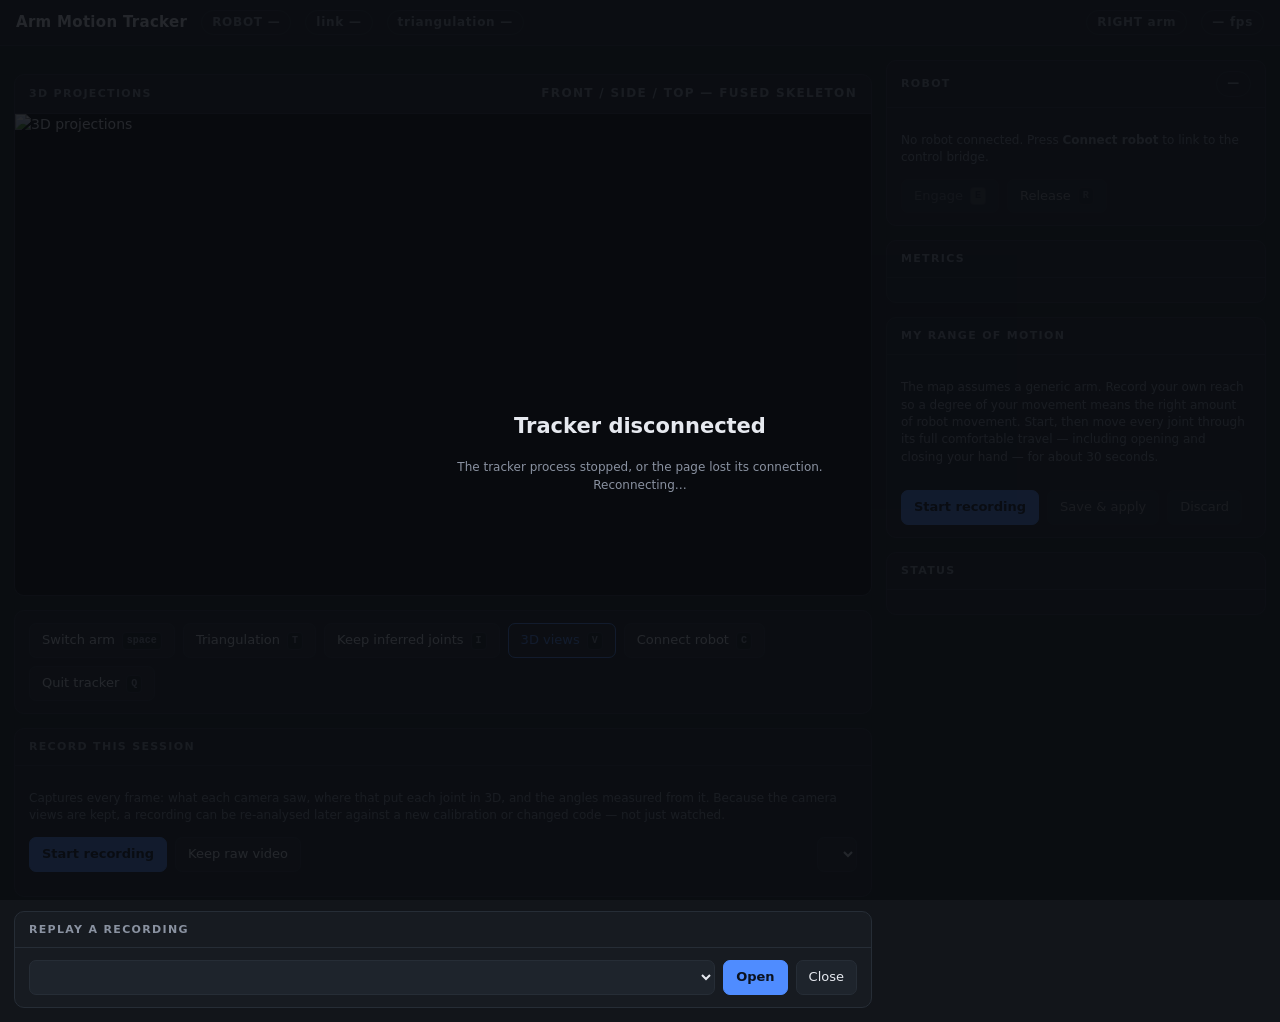
<file: arm_motion_tracker/web/index.html>
<!doctype html>
<meta charset="utf-8">
<meta name="viewport" content="width=device-width, initial-scale=1">
<title>Arm Motion Tracker</title>
<!--
  Front end for tracker.py --web. Served by webui.py; no build step and no
  dependencies, so it can be edited and reloaded straight from disk.

  The video and the 3D projections are MJPEG <img> tags, still rendered by
  OpenCV. Everything else here is DOM driven by the /ws state feed, which is
  the point of the port: the alignment readout you stand and read while
  holding a pose is now text that reflows and a bar you can see across a
  room, rather than 0.4-scale cv2.putText.

  The single-key shortcuts from the OpenCV window all still work, so the
  habit carries over; every one of them also has a button.
-->
<style>
  :root {
    --bg: #12151a; --panel: #171b21; --border: #262d36;
    --text: #e6e9ef; --muted: #8a92a1;
    --accent: #4f8cff; --ok: #33c481; --warn: #ff9e4a; --ghost: #ffd200;
  }
  * { box-sizing: border-box; }
  body {
    margin: 0; background: var(--bg); color: var(--text);
    font: 14px/1.45 ui-sans-serif, system-ui, -apple-system, "Segoe UI", sans-serif;
  }
  header {
    display: flex; align-items: center; gap: 14px; flex-wrap: wrap;
    padding: 10px 16px; border-bottom: 1px solid var(--border); background: var(--panel);
    position: sticky; top: 0; z-index: 5;
  }
  h1 { font-size: 15px; margin: 0; font-weight: 600; letter-spacing: .02em; }
  .spacer { flex: 1; }
  .chip {
    font-size: 12px; font-weight: 600; letter-spacing: .06em;
    padding: 3px 10px; border-radius: 999px; border: 1px solid var(--border);
    color: var(--muted); white-space: nowrap;
  }
  .chip.ok { color: var(--ok); border-color: color-mix(in srgb, var(--ok) 45%, transparent); }
  .chip.accent { color: var(--accent); border-color: color-mix(in srgb, var(--accent) 45%, transparent); }
  .chip.warn { color: var(--warn); border-color: color-mix(in srgb, var(--warn) 45%, transparent); }

  main { display: grid; grid-template-columns: minmax(0, 1fr) 380px; gap: 14px; padding: 14px; }
  @media (max-width: 1000px) { main { grid-template-columns: minmax(0, 1fr); } }

  .card { background: var(--panel); border: 1px solid var(--border); border-radius: 10px; overflow: hidden; }
  .card > h2 {
    font-size: 11px; letter-spacing: .12em; text-transform: uppercase; color: var(--muted);
    margin: 0; padding: 10px 14px; border-bottom: 1px solid var(--border);
    display: flex; justify-content: space-between; align-items: center; gap: 8px;
  }
  .card > .body { padding: 12px 14px; }
  .stack { display: flex; flex-direction: column; gap: 14px; }
  /* One pane per camera, side by side while they fit and stacked when they
     do not. A camera that has stopped delivering is then its own visibly
     dead pane, rather than half of a single composed picture. */
  .camgrid { display: grid; grid-template-columns: repeat(auto-fit, minmax(300px, 1fr)); gap: 14px; }
  img.feed { display: block; width: 100%; background: #000; aspect-ratio: 16 / 9; object-fit: contain; }
  .camhead { font-size: 11px; color: var(--muted); text-transform: none; letter-spacing: 0; }
  .camhead.bad { color: var(--warn); }

  button {
    font: inherit; font-size: 13px; color: var(--text); background: #1e242c;
    border: 1px solid var(--border); border-radius: 7px; padding: 7px 12px;
    cursor: pointer; display: inline-flex; align-items: center; gap: 7px;
  }
  button:hover { border-color: #3a4450; }
  button[aria-pressed="true"] { border-color: var(--accent); color: var(--accent); }
  button.primary { background: var(--accent); border-color: var(--accent); color: #0b1220; font-weight: 600; }
  button.primary[disabled] { background: #1e242c; border-color: var(--border); color: var(--muted); font-weight: 400; }
  button[disabled] { cursor: not-allowed; opacity: .55; }
  button kbd {
    font: 600 10px/1 ui-monospace, Menlo, Consolas, monospace; color: var(--muted);
    border: 1px solid var(--border); border-radius: 4px; padding: 3px 4px; background: #12161c;
  }
  button.primary kbd { color: #0b1220; border-color: rgba(0,0,0,.25); background: rgba(255,255,255,.25); }
  .row { display: flex; gap: 8px; flex-wrap: wrap; }

  /* Alignment: a deviation bar per joint, centred on zero with the engage
     tolerance shaded. Reading "which way do I move" off this is meant to
     work at arm's length, which the old text column did not. */
  table.align { width: 100%; border-collapse: collapse; }
  table.align td { padding: 4px 0; vertical-align: middle; }
  table.align td.name { color: var(--muted); white-space: nowrap; padding-right: 10px; font-size: 13px; }
  table.align td.val { text-align: right; padding-left: 10px; font: 600 13px ui-monospace, Menlo, Consolas, monospace; white-space: nowrap; }
  .bar { position: relative; height: 9px; border-radius: 5px; background: #0e1116; overflow: hidden; min-width: 90px; }
  .bar .tol { position: absolute; top: 0; bottom: 0; background: color-mix(in srgb, var(--ok) 16%, transparent); }
  .bar .mid { position: absolute; top: 0; bottom: 0; left: 50%; width: 1px; background: #39414c; }
  .bar .pip { position: absolute; top: 0; bottom: 0; width: 3px; border-radius: 2px; background: var(--warn); transition: left .08s linear; }
  .bar .pip.ok { background: var(--ok); }

  .metric { display: grid; grid-template-columns: 1fr auto; gap: 2px 10px; padding: 7px 0; border-top: 1px solid var(--border); }
  .metric:first-child { border-top: 0; }
  .metric .label { color: var(--muted); font-size: 13px; }
  .metric .value { font: 600 15px ui-monospace, Menlo, Consolas, monospace; text-align: right; }
  .metric .track { grid-column: 1 / -1; position: relative; height: 5px; border-radius: 3px; background: #0e1116; }
  .metric .track .fill { position: absolute; top: 0; bottom: 0; width: 3px; border-radius: 2px; background: var(--accent); transition: left .08s linear; }
  .metric.none .value, .metric.none .label { opacity: .45; }
  .metric .state { grid-column: 1 / -1; font-size: 11px; color: var(--muted); letter-spacing: .04em; }

  .msg { margin-top: 10px; color: var(--accent); font-size: 13px; min-height: 0; }
  .msg:empty { display: none; }
  .stalled { color: var(--warn); font-size: 13px; margin-bottom: 8px; }
  .hint { color: var(--muted); font-size: 12px; }

  /* Jog. The console keys these mirror only reach a window that is behind
     the browser, so under main.py this is the only way to drive it. */
  .jog { display: grid; grid-template-columns: 1fr auto auto auto; gap: 7px 8px; align-items: center; }
  .jog .jn { font-size: 13px; color: var(--muted); }
  .jog .jp { font: 600 13px ui-monospace, Menlo, Consolas, monospace; text-align: right; min-width: 60px; }
  .jog button { padding: 4px 11px; font: 600 14px/1 ui-monospace, Menlo, Consolas, monospace; }
  .jk { font: 10px ui-monospace, Menlo, Consolas, monospace; color: var(--muted); }
  /* Range of motion: what your arm actually covers, vs. the generic
     assumption the map ships with. */
  .rng { display: grid; grid-template-columns: 1fr auto auto; gap: 4px 10px; align-items: center; }
  .rng .rn { font-size: 13px; color: var(--muted); }
  .rng .rv { font: 600 12px ui-monospace, Menlo, Consolas, monospace; text-align: right; white-space: nowrap; }
  .rng .rc { font-size: 11px; text-align: right; white-space: nowrap; }
  .rng .rc.ok { color: var(--ok); }
  .rng .rc.no { color: var(--warn); }
  .rec { display: inline-block; width: 8px; height: 8px; border-radius: 50%;
         background: var(--warn); margin-right: 6px; animation: pulse 1.2s infinite; }
  @keyframes pulse { 50% { opacity: .25; } }

  /* Recording and replay. The transport sits directly under the camera
     panes, because what you scrub is what they show. */
  select {
    font: inherit; font-size: 13px; color: var(--text); background: #1e242c;
    border: 1px solid var(--border); border-radius: 7px; padding: 6px 9px; max-width: 100%;
  }
  select:disabled { opacity: .55; cursor: not-allowed; }
  input[type=range] {
    width: 100%; accent-color: var(--accent); margin: 2px 0 8px; cursor: pointer;
  }
  .tline {
    font: 600 13px ui-monospace, Menlo, Consolas, monospace; color: var(--muted);
    white-space: nowrap; align-self: center;
  }
  .dot-rec {
    display: inline-block; width: 8px; height: 8px; border-radius: 50%;
    background: #ff5f56; margin-right: 6px; animation: pulse 1.2s infinite;
  }

  .drive { display: inline-block; font-size: 11px; padding: 1px 6px; border-radius: 4px; margin: 2px 4px 2px 0; }
  .drive.live { color: var(--ok); border: 1px solid color-mix(in srgb, var(--ok) 40%, transparent); }
  .drive.held { color: var(--warn); border: 1px solid color-mix(in srgb, var(--warn) 40%, transparent); }
  .kv { display: flex; justify-content: space-between; gap: 10px; font-size: 13px; padding: 3px 0; }
  .kv span:first-child { color: var(--muted); }

  /* Per-landmark triangulation. Two cameras drawing a skeleton says nothing
     about whether a joint was seen, so this says which gate each one failed. */
  .jt { display: grid; grid-template-columns: auto 1fr; gap: 2px 10px; padding: 6px 0; border-top: 1px solid var(--border); }
  .jt:first-child { border-top: 0; }
  .jt .dot { width: 8px; height: 8px; border-radius: 50%; background: var(--ok); margin-top: 5px; }
  .jt.bad .dot { background: var(--warn); }
  /* Kept only because the gates were relaxed: present, usable, and not a
     measurement. Amber rather than green, and never silently green. */
  .jt.inferred .dot { background: var(--ghost); }
  .jt.inferred .why { color: var(--ghost); }
  .jt .nm { font-size: 13px; }
  .jt .why { grid-column: 2; font-size: 11px; color: var(--muted); }
  .jt.bad .why { color: var(--warn); }
  .jt .num { grid-column: 2; font: 11px ui-monospace, Menlo, Consolas, monospace; color: var(--muted); }
  #offline {
    display: none; position: fixed; inset: 0; background: rgba(10,12,16,.88); z-index: 10;
    align-items: center; justify-content: center; text-align: center; padding: 20px;
  }
  #offline.show { display: flex; }
</style>

<header>
  <h1>Arm Motion Tracker</h1>
  <span class="chip" id="chip-robot">ROBOT —</span>
  <span class="chip" id="chip-link">link —</span>
  <span class="chip" id="chip-tri">triangulation —</span>
  <span class="spacer"></span>
  <span class="chip" id="chip-side">RIGHT arm</span>
  <span class="chip" id="chip-fps">— fps</span>
</header>

<main>
  <div class="stack">
    <div class="camgrid" id="cam-grid"></div>
    <div class="card" id="views-card">
      <h2><span>3D projections</span><span class="hint">front / side / top — fused skeleton</span></h2>
      <img class="feed" id="views" data-stream="views" alt="3D projections">
    </div>
    <div class="card">
      <div class="body row">
        <button id="btn-side"><span>Switch arm</span><kbd>space</kbd></button>
        <button id="btn-tri" aria-pressed="false"><span>Triangulation</span><kbd>T</kbd></button>
        <button id="btn-trust" aria-pressed="false"><span>Keep inferred joints</span><kbd>I</kbd></button>
        <button id="btn-views" aria-pressed="true"><span>3D views</span><kbd>V</kbd></button>
        <button id="btn-link"><span>Connect robot</span><kbd>C</kbd></button>
        <span class="spacer"></span>
        <button id="btn-quit"><span>Quit tracker</span><kbd>Q</kbd></button>
      </div>
    </div>

    <div class="card" id="capture-card">
      <h2><span>Record this session</span><span class="hint" id="capture-head"></span></h2>
      <div class="body">
        <p class="hint" id="capture-intro">Captures every frame: what each camera saw,
          where that put each joint in 3D, and the angles measured from it. Because the
          camera views are kept, a recording can be re-analysed later against a new
          calibration or changed code — not just watched.</p>
        <div class="row">
          <button class="primary" id="btn-capture"><span>Start recording</span></button>
          <button id="btn-capture-video" aria-pressed="false"><span>Keep raw video</span></button>
          <span class="spacer"></span>
          <select id="capture-mask" aria-label="Face masking"></select>
        </div>
        <p class="hint" id="capture-video-hint"></p>
        <p class="hint" id="capture-mask-hint"></p>
        <div class="msg" id="capture-note"></div>
      </div>
    </div>

    <div class="card" id="replay-card">
      <h2><span>Replay a recording</span><span class="hint" id="replay-head"></span></h2>
      <div class="body">
        <div class="row">
          <select id="replay-file" style="flex:1; min-width:180px"></select>
          <button class="primary" id="btn-replay-open"><span>Open</span></button>
          <button id="btn-replay-close" hidden><span>Close</span></button>
        </div>

        <div id="replay-transport" hidden style="margin-top:12px">
          <input type="range" id="replay-scrub" min="0" max="1000" step="1" value="0"
                 aria-label="Position in the recording">
          <div class="row">
            <button id="btn-replay-back" title="previous frame">◀|</button>
            <button class="primary" id="btn-replay-play"><span>Play</span><kbd>K</kbd></button>
            <button id="btn-replay-fwd" title="next frame">|▶</button>
            <span class="tline" id="replay-time">—</span>
            <span class="spacer"></span>
            <select id="replay-speed" aria-label="Playback speed"></select>
            <button id="btn-replay-loop" aria-pressed="true"><span>Loop</span></button>
          </div>
          <p class="hint" style="margin:12px 0 6px">Read the recorded frame as:</p>
          <div class="row" id="replay-derive"></div>
          <p class="hint" id="replay-derive-hint" style="margin-top:8px"></p>
        </div>

        <div class="msg" id="replay-note"></div>
      </div>
    </div>
  </div>

  <div class="stack">
    <div class="card">
      <h2><span>Robot</span><span class="chip" id="robot-state">—</span></h2>
      <div class="body">
        <div id="stalled"></div>
        <div id="align"><p class="hint">No robot connected. Press <b>Connect robot</b> to link to the control bridge.</p></div>
        <p class="hint" id="align-hint" hidden>Bars show how far each joint is from the arm's pose; green band is close enough to engage.</p>
        <div class="msg" id="robot-msg"></div>
        <div class="row" style="margin-top:12px">
          <button class="primary" id="btn-engage" disabled><span>Engage</span><kbd>E</kbd></button>
          <button id="btn-disengage" disabled><span>Release</span><kbd>R</kbd></button>
        </div>
      </div>
    </div>

    <div class="card">
      <h2><span id="metrics-title">Metrics</span></h2>
      <div class="body" id="metrics"></div>
    </div>

    <div class="card">
      <h2><span>My range of motion</span><span class="hint" id="rng-status"></span></h2>
      <div class="body">
        <p class="hint" id="rng-intro">The map assumes a generic arm. Record your own
          reach so a degree of your movement means the right amount of robot movement.
          Start, then move every joint through its full comfortable travel — including
          opening and closing your hand — for about 30 seconds.</p>
        <div class="rng" id="rng"></div>
        <div class="row" style="margin-top:12px">
          <button class="primary" id="btn-rec"><span>Start recording</span></button>
          <button id="btn-rec-save" disabled><span>Save &amp; apply</span></button>
          <button id="btn-rec-clear" disabled><span>Discard</span></button>
        </div>
        <div class="msg" id="rng-note"></div>
      </div>
    </div>

    <div class="card" id="jog-card" hidden>
      <h2><span>Jog the arm</span><span class="hint" id="jog-step"></span></h2>
      <div class="body">
        <div class="jog" id="jog"></div>
        <div class="row" style="margin-top:12px">
          <button id="btn-save"><span>Save as startup pose</span><kbd>P</kbd></button>
        </div>
      </div>
    </div>

    <div class="card" id="joints-card" hidden>
      <h2><span>Triangulation</span><span class="hint" id="joints-count"></span></h2>
      <div class="body" id="joints"></div>
    </div>

    <div class="card">
      <h2><span>Status</span></h2>
      <div class="body" id="status"></div>
    </div>
  </div>
</main>

<div id="offline"><div>
  <h2>Tracker disconnected</h2>
  <p class="hint">The tracker process stopped, or the page lost its connection.<br>Reconnecting…</p>
</div></div>

<script>
"use strict";
const $ = (id) => document.getElementById(id);
let ws = null, lastState = null, camSig = "";

// MJPEG sources are set only once the socket is up, and cleared when it
// drops: a stream left attached to a dead server keeps the browser's
// per-host connection slot busy and blocks the reconnect.
function setFeed(img, want) {
  if (!img) return;
  if (want && !img.getAttribute("src")) img.src = `/stream/${img.dataset.stream}.mjpg?t=${Date.now()}`;
  if (!want && img.getAttribute("src")) img.removeAttribute("src");
}

function setFeeds(on) {
  for (const img of document.querySelectorAll("img.feed[data-stream]")) {
    setFeed(img, on && (img.dataset.stream !== "views" || !$("views-card").hidden));
  }
}

// Panes are rebuilt only when the set of cameras changes -- rebuilding every
// frame would drop and reopen every MJPEG connection 30 times a second.
function syncCameras(cams) {
  const sig = cams.map(c => `${c.stream}:${c.name}`).join("|");
  if (sig !== camSig) {
    camSig = sig;
    $("cam-grid").innerHTML = cams.map(c => `
      <div class="card">
        <h2><span>${c.name} — index ${c.index}</span></h2>
        <img class="feed" data-stream="${c.stream}" alt="${c.name}">
        <div class="body camhead" data-health="${c.stream}"></div>
      </div>`).join("");
    setFeeds(true);
  }
  for (const c of cams) {
    const el = document.querySelector(`[data-health="${c.stream}"]`);
    if (!el) continue;
    const bits = [`${c.size[0]}×${c.size[1]}`];
    if (c.health) bits.push(c.health);
    bits.push(c.pose ? "pose detected" : "no pose in view");
    if (c.stale) bits.push(`${c.stale} repeated frames`);
    el.textContent = bits.join("   ·   ");
    el.className = "body camhead" + (c.pose ? "" : " bad");
  }
}

function connect() {
  ws = new WebSocket(`ws://${location.host}/ws`);
  ws.onopen = () => { $("offline").classList.remove("show"); setFeeds(true); };
  ws.onmessage = (ev) => render(JSON.parse(ev.data));
  ws.onclose = () => {
    ws = null; setFeeds(false);
    $("offline").classList.add("show");
    setTimeout(connect, 1000);
  };
  ws.onerror = () => ws && ws.close();
}

function send(action) {
  if (ws && ws.readyState === 1) ws.send(JSON.stringify({ action }));
}

const fmt = (v, unit) => v === null || v === undefined ? "—"
  : unit === "deg" ? `${v >= 0 ? "+" : "−"}${Math.abs(v).toFixed(0)}°` : v.toFixed(2);

function render(s) {
  lastState = s;
  const robot = s.robot;

  $("chip-fps").textContent = s.fps ? `${s.fps.toFixed(0)} fps` : "— fps";
  $("chip-side").textContent = `${s.side} arm`;
  $("chip-link").textContent = `link ${s.link.status}`;
  $("chip-link").className = "chip " + (s.link.connected ? "ok" : s.link.status === "error" ? "warn" : "");
  $("chip-tri").textContent = `triangulation ${s.triangulation.status}`;
  $("chip-tri").className = "chip " + (s.triangulation.enabled && s.triangulation.live ? "ok" : "warn");
  $("metrics-title").textContent = `Metrics — ${s.source}`;
  syncCameras(s.cameras);

  const state = robot ? robot.state : (s.link.connected ? "…" : "—");
  $("robot-state").textContent = state;
  $("robot-state").className = "chip " + ({ ENGAGED: "ok", READY: "accent", HOMING: "warn" }[state] || "");
  $("chip-robot").textContent = `ROBOT ${state}`;
  $("chip-robot").className = $("robot-state").className;

  $("btn-tri").setAttribute("aria-pressed", String(!!s.triangulation.enabled));
  $("btn-tri").disabled = !s.triangulation.available;
  $("btn-trust").setAttribute("aria-pressed", String(!!s.triangulation.trustInferred));
  $("btn-trust").disabled = !s.triangulation.available;
  $("btn-views").setAttribute("aria-pressed", String(!!s.views));
  $("views-card").hidden = !s.views;
  setFeeds(true);
  $("btn-link").querySelector("span").textContent =
    s.link.connected ? "Disconnect robot" : "Connect robot";
  $("btn-engage").disabled = !robot || state === "ENGAGED";
  $("btn-disengage").disabled = !robot || state !== "ENGAGED";
  if (robot && robot.aligned && state !== "ENGAGED") {
    $("btn-engage").querySelector("span").textContent = "Engage — aligned";
  } else {
    $("btn-engage").querySelector("span").textContent = "Engage";
  }

  renderCapture(s.capture || {});
  renderReplay(s.replay || {});
  renderRanges(s.ranges || {});
  renderJog(robot);
  renderJoints(s.triangulation.joints || []);
  renderAlign(robot, s.metrics, s.link);
  renderMetrics(s.metrics);
  renderStatus(s);
}

function renderAlign(robot, metrics, link) {
  const box = $("align"), stalled = $("stalled");
  stalled.textContent = (robot && robot.stalled || [])
    .map(j => `${j} is not moving`).join(" · ");
  stalled.className = stalled.textContent ? "stalled" : "";
  $("robot-msg").textContent = robot && robot.message || "";

  if (!robot) {
    // Connected but silent is a different situation from not connected:
    // robot.py only starts sending state once its control loop is running.
    box.innerHTML = link.connected
      ? `<p class="hint">Connected — waiting for the robot's first state frame…</p>`
      : `<p class="hint">No robot connected. Press <b>Connect robot</b> to link to the control bridge.</p>`;
    $("align-hint").hidden = true;
    return;
  }
  if (robot.state === "ENGAGED") {
    // Which joints are actually receiving a target. A joint whose metric is
    // missing keeps its last one and stops moving, which from the outside is
    // indistinguishable from a dead servo -- so name it rather than let the
    // arm look broken.
    const driving = robot.driving || [];
    const arm = robot.mapped || [];
    const chips = arm.map(j =>
      `<span class="drive ${driving.includes(j) ? "live" : "held"}">${j}` +
      `${driving.includes(j) ? "" : " held"}</span>`).join("");
    const stuck = arm.filter(j => !driving.includes(j));
    box.innerHTML = `<p class="hint">Tracking your arm. Press <b>Release</b> to hand control back.</p>
      <div style="margin-top:8px">${chips}</div>` +
      (stuck.length ? `<p class="hint" style="margin-top:8px">A held joint has no reading to
        follow, so it keeps its last target. Check the Triangulation panel.</p>` : "");
    $("align-hint").hidden = true;
    return;
  }
  const errors = robot.errors || {}, tol = robot.tolerance || {};
  const rows = metrics.filter(m => m.key in errors).map(m => {
    const delta = errors[m.key];
    const limit = m.key === "grip" ? (tol.grip ?? 0.25) : (tol.angle ?? 15);
    if (delta === null || delta === undefined) {
      return `<tr><td class="name">${m.short}</td><td><div class="bar"><div class="mid"></div></div></td>
              <td class="val" style="color:var(--warn)">no reading</td></tr>`;
    }
    const ok = Math.abs(delta) <= limit;
    // Full scale is three tolerances either side; anything further is pinned
    // to the end, since past that the only useful information is "way out".
    const span = limit * 3;
    const pct = 50 + Math.max(-50, Math.min(50, (delta / span) * 50));
    const tolPct = (limit / span) * 50;
    const text = ok ? "ok" : (m.key === "grip"
      ? `${delta < 0 ? "close" : "open"} ${Math.abs(delta).toFixed(2)}`
      : `${delta < 0 ? "+" : "−"}${Math.abs(delta).toFixed(0)}°`);
    return `<tr><td class="name">${m.short}</td>
      <td><div class="bar">
        <div class="tol" style="left:${50 - tolPct}%;width:${tolPct * 2}%"></div>
        <div class="mid"></div>
        <div class="pip ${ok ? "ok" : ""}" style="left:calc(${pct}% - 1.5px)"></div>
      </div></td>
      <td class="val" style="color:${ok ? "var(--ok)" : "var(--warn)"}">${text}</td></tr>`;
  });
  box.innerHTML = rows.length
    ? `<table class="align">${rows.join("")}</table>`
    : `<p class="hint">Waiting for a triangulated pose.</p>`;
  $("align-hint").hidden = !rows.length;
}

// Same order and the same keys as robot.py's console jog, so the habit
// carries between the two. The console keys still work when it has focus.
// Display order and short labels for the range card, matching METRICS in
// tracker.py. Kept here rather than derived from state.metrics because the
// card must render before any metric has a reading.
const METRIC_ORDER = ["shoulder_rotation", "shoulder_flexion", "elbow_flexion",
                      "wrist_flexion", "grip"];
const LABELS = {
  shoulder_rotation: "Shoulder heading", shoulder_flexion: "Shoulder flex",
  elbow_flexion: "Elbow flex", wrist_flexion: "Wrist flex", grip: "Hand grip",
};

const JOG_ROWS = [
  ["shoulder_pan", "Shoulder pan", "a", "z"],
  ["shoulder_lift", "Shoulder lift", "s", "x"],
  ["elbow_flex", "Elbow", "d", "c"],
  ["wrist_flex", "Wrist flex", "f", "v"],
  ["wrist_roll", "Wrist roll", "g", "b"],
  ["gripper", "Gripper", "h", "n"],
];

function jogValue(robot, joint) {
  const v = joint === "gripper" ? robot.gripper : (robot.joints || {})[joint];
  if (v === undefined || v === null) return "—";
  return joint === "gripper" ? `${v.toFixed(0)}%`
    : `${v >= 0 ? "+" : "−"}${Math.abs(v).toFixed(1)}°`;
}

function renderJog(robot) {
  const on = !!robot && robot.state !== "ENGAGED";
  $("jog-card").hidden = !on;
  if (!on) return;
  $("jog-step").textContent = robot.step ? `${robot.step.toFixed(2)}° per press` : "";
  $("jog").innerHTML = JOG_ROWS.map(([joint, label, up, down]) => `
    <div class="jn">${label}<br><span class="jk">${down} / ${up}</span></div>
    <div class="jp">${jogValue(robot, joint)}</div>
    <button data-jog="${joint}" data-dir="-" title="key ${down}">−</button>
    <button data-jog="${joint}" data-dir="+" title="key ${up}">+</button>`).join("");
}

const MB = (n) => n >= 1 ? `${n.toFixed(1)} MB` : `${(n * 1000).toFixed(0)} kB`;
const clock = (sec) => {
  const s = Math.max(0, sec || 0);
  return `${Math.floor(s / 60)}:${String(Math.floor(s % 60)).padStart(2, "0")}`;
};

function renderCapture(c) {
  const on = !!c.recording;
  $("capture-head").innerHTML = on
    ? `<span class="dot-rec"></span>${c.file} — ${clock(c.seconds)}, ${c.frames} frames, ${MB(c.megabytes || 0)}`
    : (c.directory ? `saved to ${c.directory.split(/[\\/]/).pop()}/` : "");
  const btn = $("btn-capture");
  btn.querySelector("span").textContent = on ? "Stop and save" : "Start recording";
  btn.className = on ? "" : "primary";
  // Recording a replay would write a file derived from another one, which
  // is indistinguishable from a capture afterwards. The tracker refuses it;
  // the button says so rather than failing silently when pressed.
  btn.disabled = !on && !c.available;

  const vid = $("btn-capture-video");
  vid.setAttribute("aria-pressed", String(!!c.wantVideo));
  // Footage is decided when the files are opened, so this cannot change
  // mid-capture; it is a choice for the next recording.
  vid.disabled = on;
  vid.title = on ? "Stop the recording to change this" : "";
  $("capture-video-hint").textContent = c.video
    ? `Also writing ${(c.videoFiles || []).join(", ")}` +
      (c.videoDropped ? ` — ${c.videoDropped} frames dropped under load` : "")
    : c.wantVideo
      ? "The next recording keeps each camera's raw frames too: the pose model can "
        + "be re-run on them later, at roughly 15–40 MB per minute per camera."
      : "Landmarks only — about 8.8 MB per minute. The pose model cannot be re-run "
        + "on a capture without its video.";
  const MASK_LABEL = { off: "Faces: not masked", block: "Faces: blacked out",
                       blur: "Faces: pixelated" };
  const sel = $("capture-mask");
  const modes = c.maskModes || ["off"];
  if (sel.options.length !== modes.length) {
    sel.innerHTML = modes.map(m => `<option value="${m}">${MASK_LABEL[m] || m}</option>`).join("");
  }
  if (sel.value !== c.mask) sel.value = c.mask || "off";
  sel.disabled = on;
  $("capture-mask-hint").innerHTML = c.mask && c.mask !== "off"
    ? `The subject's face is obscured in the video <b>and</b> the 11 face landmarks are
       removed from the data. Where no face can be located the whole frame is obscured,
       so a lost detection cannot leak one.` +
      (c.maskBlanked ? ` <b>${c.maskBlanked} frames</b> fully obscured so far — detection
       is dropping out.` : "") +
      (c.mask === "blur" ? ` <b>Pixelation hides detail but leaves skin tone, head
       shape and pose</b> — it reduces identifiability rather than removing it. Use
       "blacked out" if the recording needs to be anonymous.` : "")
    : (c.wantVideo ? `Recorded video will show the subject's face.` : "");
  $("capture-intro").hidden = on;
  $("capture-note").textContent = c.note || "";
  $("capture-card").querySelector("h2 span").textContent =
    c.available || on ? "Record this session" : "Record this session — needs cameras";
}

// Rebuilt only when the set of files changes: replacing the options every
// frame would reset whatever the user had just selected.
// null, not "": an empty list is a real state to render ("No recordings
// yet"), and starting these equal to it would skip that first build.
let fileSig = null, deriveSig = null, scrubbing = false;

function renderReplay(r) {
  const open = !!r.open;
  const files = r.files || [];
  const sig = files.map(f => `${f.name}:${f.size}`).join("|");
  if (sig !== fileSig) {
    fileSig = sig;
    const keep = $("replay-file").value;
    $("replay-file").innerHTML = files.length
      ? files.map(f => {
          const bits = [f.created ? f.created.replace("T", " ") : "",
                        MB((f.size || 0) / 1e6), f.note || ""].filter(Boolean);
          return `<option value="${f.name}" ${f.error ? "disabled" : ""}>` +
                 `${f.name} — ${f.error ? "unreadable: " + f.error : bits.join(" · ")}</option>`;
        }).join("")
      : `<option value="" disabled>No recordings yet</option>`;
    if (files.some(f => f.name === keep)) $("replay-file").value = keep;
  }
  $("replay-file").disabled = !files.length;
  $("btn-replay-open").disabled = !files.length;
  $("btn-replay-close").hidden = !open;
  $("replay-transport").hidden = !open;
  $("replay-note").textContent = r.note || "";
  $("replay-head").textContent = open
    ? `${r.name} — frame ${(r.index ?? 0) + 1} of ${r.frames}` +
      (r.video ? " · video" : "")
    : (files.length ? `${files.length} recording${files.length === 1 ? "" : "s"}` : "");

  if (deriveSig !== (r.modes || []).join()) {
    deriveSig = (r.modes || []).join();
    const names = { stored: "As recorded", points: "From 3D points", cameras: "Re-triangulate" };
    $("replay-derive").innerHTML = (r.modes || [])
      .map(m => `<button data-derive="${m}">${names[m] || m}</button>`).join("");
  }
  for (const b of $("replay-derive").querySelectorAll("[data-derive]")) {
    b.setAttribute("aria-pressed", String(b.dataset.derive === r.derive));
    // Re-triangulating needs a calibration loaded now, not the one the
    // recording was made with -- which is the whole point of the mode, and
    // the reason it can be unavailable when the other two are not.
    b.disabled = b.dataset.derive === "cameras" && !r.canRetriangulate;
    b.title = b.disabled ? "No calibration is loaded to re-triangulate with" : "";
  }
  $("replay-derive-hint").textContent = open && r.deriveLabel
    ? `Showing angles ${r.deriveLabel}.` : "";

  if (!open) return;
  $("btn-replay-play").querySelector("span").textContent = r.playing ? "Pause" : "Play";
  $("btn-replay-loop").setAttribute("aria-pressed", String(!!r.loop));
  $("replay-time").textContent = `${clock(r.t)} / ${clock(r.duration)}`;
  if (!scrubbing) $("replay-scrub").value = Math.round((r.fraction || 0) * 1000);

  const sel = $("replay-speed");
  const speeds = r.speeds || [1];
  if (sel.options.length !== speeds.length) {
    sel.innerHTML = speeds.map(v => `<option value="${v}">${v}×</option>`).join("");
  }
  if (Number(sel.value) !== r.speed) sel.value = String(r.speed);
}

function renderRanges(r) {
  const spans = r.spans || {};
  const rec = !!r.recording;
  $("rng-status").innerHTML = rec
    ? `<span class="rec"></span>recording — ${(r.seconds || 0).toFixed(0)}s`
    : (r.file || "");
  $("btn-rec").querySelector("span").textContent = rec ? "Stop recording" : "Start recording";
  $("btn-rec").className = rec ? "" : "primary";
  const any = Object.values(spans).some(v => v.n > 0);
  $("btn-rec-save").disabled = rec || !Object.values(spans).some(v => v.ok);
  $("btn-rec-clear").disabled = rec || !any;
  $("rng-intro").hidden = any;
  $("rng-note").textContent = r.note || "";

  $("rng").innerHTML = METRIC_ORDER.filter(k => spans[k]).map(k => {
    const v = spans[k];
    const grip = k === "grip";
    const shown = v.lo === null ? "—"
      : grip ? `${v.lo.toFixed(2)} … ${v.hi.toFixed(2)}`
             : `${v.lo >= 0 ? "+" : "−"}${Math.abs(v.lo).toFixed(0)}° … ` +
               `${v.hi >= 0 ? "+" : "−"}${Math.abs(v.hi).toFixed(0)}°`;
    const span = v.lo === null ? "" : grip ? (v.hi - v.lo).toFixed(2)
                                           : `${(v.hi - v.lo).toFixed(0)}°`;
    return `<div class="rn">${LABELS[k] || k}</div>
      <div class="rv">${shown}</div>
      <div class="rc ${v.ok ? "ok" : "no"}">${v.ok ? span : (v.reason || "—")}</div>`;
  }).join("");
}

function renderJoints(joints) {
  $("joints-card").hidden = !joints.length;
  if (!joints.length) return;
  const ok = joints.filter(j => j.ok).length;
  const guessed = joints.filter(j => j.ok && !j.trusted).length;
  $("joints-count").textContent =
    `${ok}/${joints.length} landmarks` + (guessed ? `, ${guessed} inferred` : "");
  $("joints-count").style.color =
    ok < joints.length ? "var(--warn)" : guessed ? "var(--ghost)" : "var(--ok)";
  $("joints").innerHTML = joints.map(j => {
    const cls = !j.ok ? "bad" : j.trusted ? "" : "inferred";
    const nums = j.cam1 === null ? ""
      : `seen ${j.cam1.toFixed(2)} / ${j.cam2.toFixed(2)}` +
        (j.reproj === null ? "" : `   ·   ${j.reproj.toFixed(0)} px apart`);
    return `<div class="jt ${cls}">
      <div class="dot"></div><div class="nm">${j.name}</div>
      ${j.trusted ? "" : `<div class="why">${j.reason}</div>`}
      ${nums ? `<div class="num">${nums}</div>` : ""}
    </div>`;
  }).join("");
}

function renderMetrics(metrics) {
  $("metrics").innerHTML = metrics.map(m => {
    const has = m.value !== null && m.value !== undefined;
    const pct = has ? ((m.value - m.min) / (m.max - m.min)) * 100 : 0;
    const color = m.state === "high" ? "var(--ok)" : m.state === "low" ? "var(--warn)" : "var(--accent)";
    return `<div class="metric ${has ? "" : "none"}">
      <div class="label">${m.label}</div>
      <div class="value" style="color:${has ? color : ""}">${fmt(m.value, m.unit)}</div>
      <div class="track">${has ? `<div class="fill" style="left:calc(${Math.max(0, Math.min(100, pct))}% - 1.5px);background:${color}"></div>` : ""}</div>
      <div class="state">${m.stateLabel}</div>
    </div>`;
  }).join("");
}

function renderStatus(s) {
  const cap = s.capture || {}, rep = s.replay || {};
  const rows = [
    ...s.cameras.map(c => [c.name, c.pose ? "detecting" : "no pose"]),
    ["Metrics source", s.source],
    ...(cap.recording ? [["Recording", `${cap.file} — ${cap.frames} frames`]] : []),
    ...(rep.open ? [["Replaying", `${rep.name} — ${rep.deriveLabel}`]] : []),
    ["Triangulation", s.triangulation.status],
    ["Inferred joints", s.triangulation.trustInferred ? "kept, labelled" : "dropped"],
    ["Calibration", s.triangulation.calibration],
    ["Robot link", s.link.status],
    ["Tracked side", s.side],
  ];
  $("status").innerHTML = rows
    .map(([k, v]) => `<div class="kv"><span>${k}</span><span>${v}</span></div>`).join("");
}

$("btn-side").onclick = () => send("side");
$("btn-tri").onclick = () => send("triangulation");
$("btn-trust").onclick = () => send("trust");
$("btn-save").onclick = () => send("save-pose");
$("btn-rec").onclick = () =>
  send(lastState && lastState.ranges && lastState.ranges.recording
       ? "range-stop" : "range-start");
$("btn-rec-save").onclick = () => send("range-save");
$("btn-rec-clear").onclick = () => send("range-clear");
$("jog").addEventListener("click", (ev) => {
  const b = ev.target.closest("[data-jog]");
  if (b) send(`jog:${b.dataset.jog}:${b.dataset.dir}`);
});
$("btn-capture").onclick = () =>
  send(lastState && lastState.capture && lastState.capture.recording
       ? "rec-stop" : "rec-start");

$("btn-capture-video").onclick = () => send("rec-video");
$("capture-mask").onchange = (ev) => send(`rec-mask:${ev.target.value}`);
$("btn-replay-open").onclick = () => {
  const name = $("replay-file").value;
  if (name) send(`replay-load:${name}`);
};
$("btn-replay-close").onclick = () => send("replay-close");
$("btn-replay-play").onclick = () => send("replay-play");
$("btn-replay-back").onclick = () => send("replay-step:-1");
$("btn-replay-fwd").onclick = () => send("replay-step:1");
$("btn-replay-loop").onclick = () => send("replay-loop");
$("replay-speed").onchange = (ev) => send(`replay-speed:${ev.target.value}`);
$("replay-derive").addEventListener("click", (ev) => {
  const b = ev.target.closest("[data-derive]");
  if (b && !b.disabled) send(`replay-derive:${b.dataset.derive}`);
});
// While a drag is in progress the incoming state is ignored for this
// control, or every frame would yank the handle back to where playback has
// got to and make the scrubber impossible to use.
const scrub = $("replay-scrub");
scrub.addEventListener("pointerdown", () => { scrubbing = true; });
scrub.addEventListener("input", () => send(`replay-seek:${scrub.value / 1000}`));
for (const ev of ["pointerup", "pointercancel", "blur"]) {
  scrub.addEventListener(ev, () => { scrubbing = false; });
}

$("btn-views").onclick = () => send("views");
$("btn-link").onclick = () => send("link");
$("btn-engage").onclick = () => send("engage");
$("btn-disengage").onclick = () => send("disengage");
$("btn-quit").onclick = () => { if (confirm("Stop the tracker?")) send("quit"); };

// Same keys as the OpenCV window had, so the habit carries across.
// R releases, not D: d is the console's elbow-down jog and this page now
// has both sets of keys, so one letter cannot mean two things.
const KEYS = { " ": "side", t: "triangulation", i: "trust", v: "views",
               c: "link", e: "engage", r: "disengage", p: "save-pose" };
// Transport keys, live only while a recording is open. K/J/L is the
// scrubbing shorthand every video tool uses; the arrows step frames.
const REPLAY_KEYS = { k: "replay-play", j: "replay-step:-1", l: "replay-step:1",
                      arrowleft: "replay-step:-1", arrowright: "replay-step:1" };
const JOG_KEYS = {};
for (const [joint, , up, down] of JOG_ROWS) {
  JOG_KEYS[up] = `jog:${joint}:+`;
  JOG_KEYS[down] = `jog:${joint}:-`;
}
addEventListener("keydown", (ev) => {
  if (ev.metaKey || ev.ctrlKey || ev.altKey) return;
  // A keystroke aimed at the file list or the scrubber belongs to that
  // control, not to the shortcuts -- otherwise arrowing through recordings
  // steps replay frames instead.
  const tag = (ev.target.tagName || "").toLowerCase();
  if (tag === "select" || tag === "input" || tag === "textarea") return;
  const key = ev.key.toLowerCase();
  // Jog keys only while jogging is actually offered, so they cannot fire
  // while engaged -- where the bridge would ignore them anyway.
  const action = (!$("replay-transport").hidden && REPLAY_KEYS[key])
    || (!$("jog-card").hidden && JOG_KEYS[key]) || KEYS[key];
  if (!action) return;
  ev.preventDefault();
  send(action);
});

connect();
</script>
</file>
